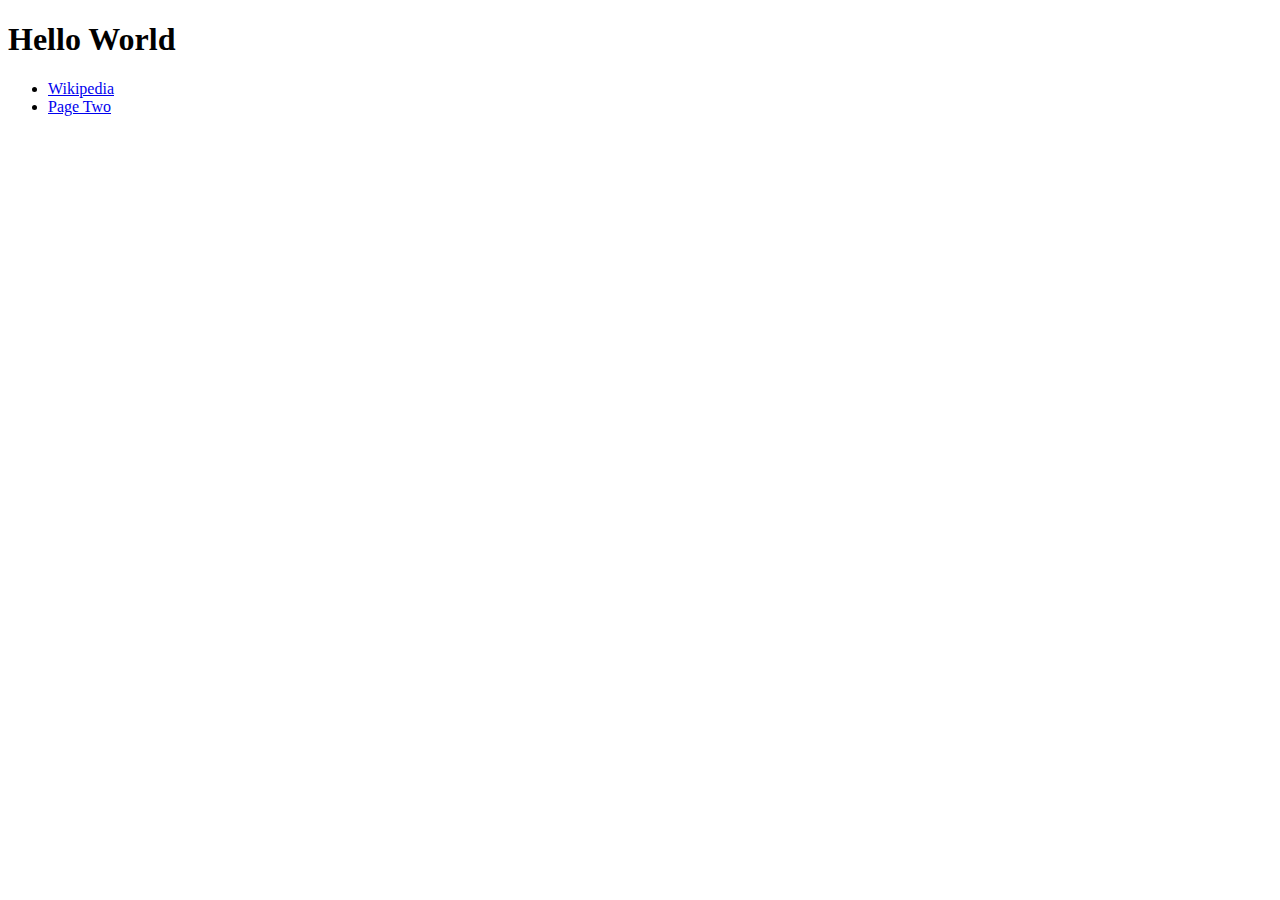
<file: index.html>
<!DOCTYPE html>
<html>
<head>
  <title>My Index Page</title>
  <meta charset="utf-8">
</head>
<body>
  <h1>Hello World</h1>
  <ul>
    <li><a href="https://en.wikipedia.org">Wikipedia</a></li>
    <li><a href="second.html">Page Two</a></li>
  </ul>
</body>
</html>
</file>
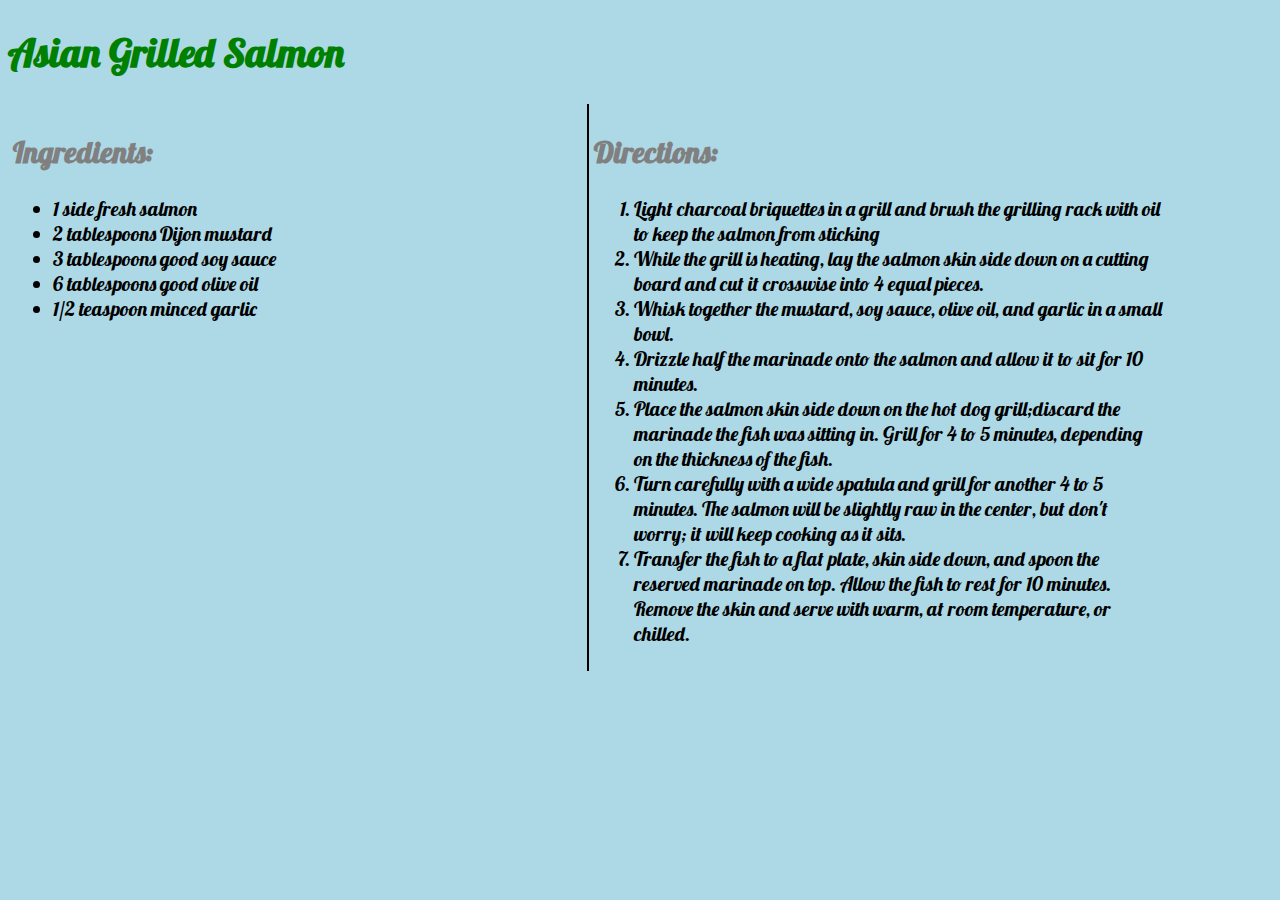
<file: recipe2 copy.html>
<!DOCTYPE html>
<html>
<head>
  <title>Recipes - Asian Grilled Salmon</title>
  <meta charset="utf-8">
  <link rel="stylesheet" href="style.css">
</head>
<body>

<h1>Asian Grilled Salmon</h1>

<div id="Ingredients">
<h2>Ingredients:</h2>
<ul>
  <li>1 side fresh salmon</li>
  <li>2 tablespoons Dijon mustard</li>
  <li>3 tablespoons good soy sauce</li>
  <li>6 tablespoons good olive  oil</li>
  <li>1/2 teaspoon minced garlic</li>
</ul>
</div>

<div id="Directions">
<h2>Directions:</h2>
<ol>
  <li>Light charcoal briquettes in a grill and brush the grilling rack with oil to keep the salmon from sticking</li>
  <li>While the grill is heating, lay the salmon skin side down on a cutting board and cut it crosswise into 4 equal pieces.</li>
  <li>Whisk together the mustard, soy sauce, olive oil, and garlic in a small bowl.</li>
  <li>Drizzle half the marinade onto the salmon and allow it to sit for 10 minutes.</li>
  <li>Place the salmon skin side down on the hot dog grill;discard the marinade the fish was sitting in. Grill for 4 to 5 minutes, depending on the thickness of the fish.</li>
  <li>Turn carefully with a wide spatula and grill for another 4 to 5 minutes. The salmon will be slightly raw in the center, but don't worry; it will keep cooking as it sits.</li>
  <li>Transfer the fish to a flat plate, skin side down, and spoon the reserved marinade on top. Allow the fish to rest for 10 minutes. Remove the skin and serve with warm, at room temperature, or chilled.</li>
</ol>
</div>
</ul>
</body>
</html>
</file>
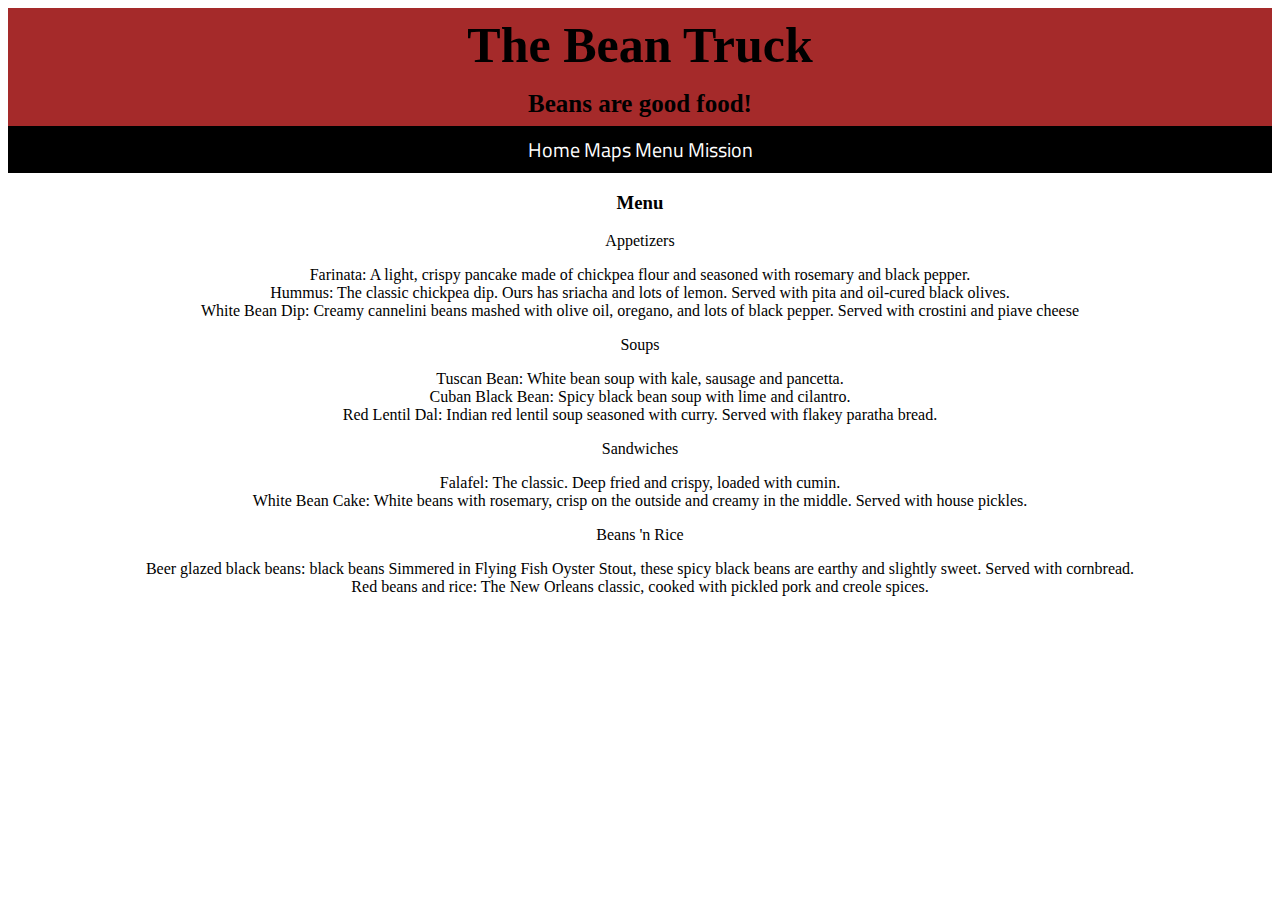
<file: The Bean truck/menu.html>
<!DOCTYPE HTML>
<html>
<head>
  <title>The Bean Truck</title>
  <meta charset="utf-8">
  <link rel="stylesheet" href="style.css">
</head>
<body>
  <h1> The Bean Truck</h1>
  <h2> Beans are good food!</h2>
  <nav>
    <a href="The_Bean_Truck.html">Home</a> <a href="Where_is_the_truck_now.html">Maps</a> <a href="Menu.html">Menu</a> <a href="Mission.html">Mission</a>
  </nav>
<h3>Menu</h3>
  <p>Appetizers</p>
    <li>Farinata: A light, crispy pancake made of chickpea flour and seasoned with rosemary and black pepper.</li>
    <li>Hummus: The classic chickpea dip. Ours has sriacha and lots of lemon. Served with pita and oil-cured black olives.</li>
    <li>White Bean Dip: Creamy cannelini beans mashed with olive oil, oregano, and lots of black pepper. Served with crostini and piave cheese</li>
  <p>Soups</p>
    <li>Tuscan Bean: White bean soup with kale, sausage and pancetta.</li>
    <li>Cuban Black Bean: Spicy black bean soup with lime and cilantro.</li>
    <li>Red Lentil Dal: Indian red lentil soup seasoned with curry. Served with flakey paratha bread.</li>
  <p>Sandwiches</p>
    <li>Falafel: The classic. Deep fried and crispy, loaded with cumin.</li>
    <li>White Bean Cake: White beans with rosemary, crisp on the outside and creamy in the middle. Served with house pickles.</li>
  <p>Beans 'n Rice</p>
    <li>Beer glazed black beans: black beans Simmered in Flying Fish Oyster Stout, these spicy black beans are earthy and slightly sweet. Served with cornbread.</li>
    <li>Red beans and rice: The New Orleans classic, cooked with pickled pork and creole spices.</li>
</file>
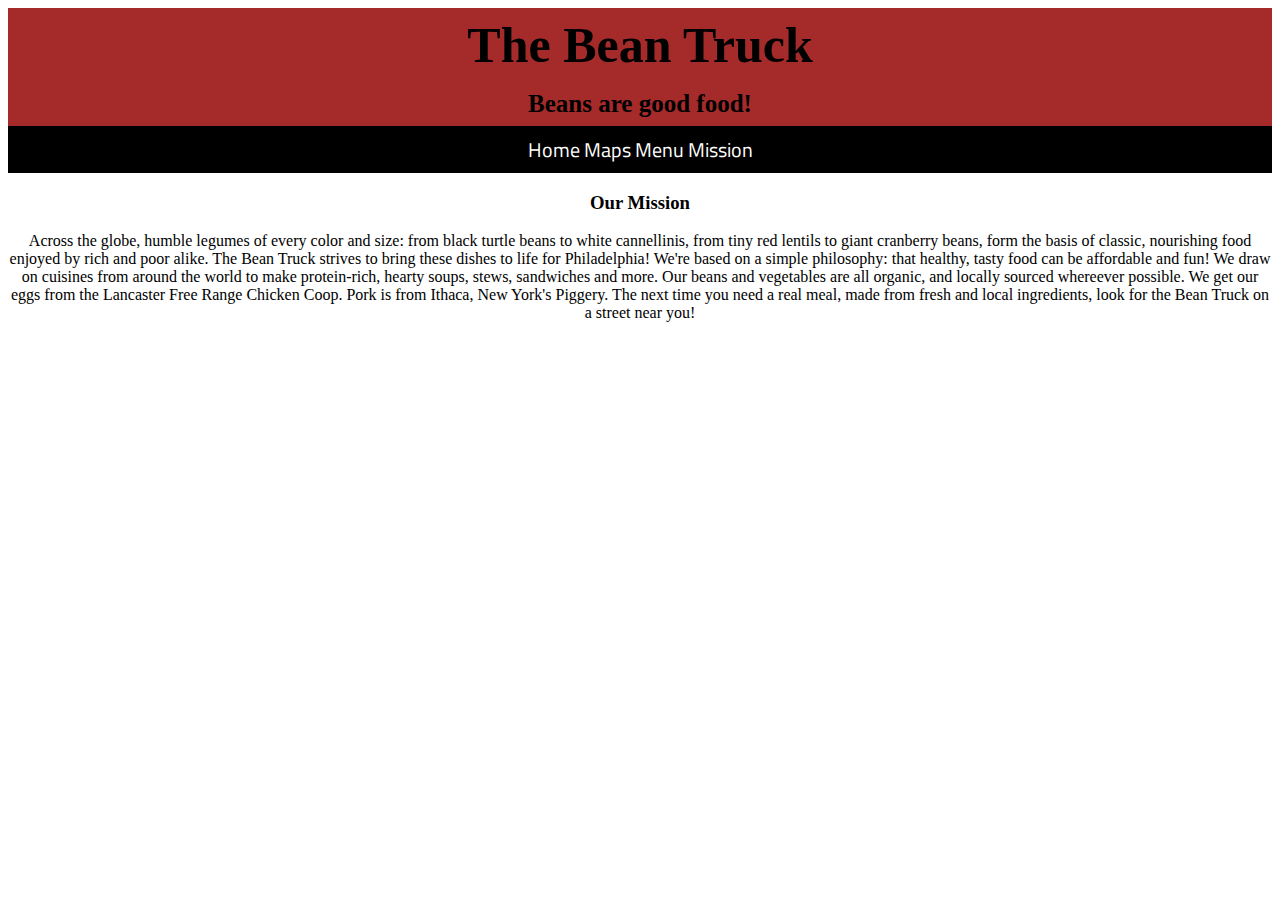
<file: The Bean truck/mission.html>
<!DOCTYPE HTML>
<html>
<head>
  <title>The Bean Truck</title>
  <meta charset="utf-8">
  <link rel="stylesheet" href="style.css">
</head>
<body>
  <h1> The Bean Truck</h1>
  <h2> Beans are good food!</h2>
  <nav>
    <a href="The_Bean_Truck.html">Home</a> <a href="Where_is_the_truck_now.html">Maps</a> <a href="Menu.html">Menu</a> <a href="Mission.html">Mission</a>
  </nav>
<h3> Our Mission</h3>
  <p>Across the globe, humble legumes of every color and size: from black turtle beans to white cannellinis, from tiny red lentils to giant cranberry beans, form the basis of classic, nourishing food enjoyed by rich and poor alike. The Bean Truck strives to bring these dishes to life for Philadelphia! We're based on a simple philosophy: that healthy, tasty food can be affordable and fun! We draw on cuisines from around the world to make protein-rich, hearty soups, stews, sandwiches and more. Our beans and vegetables are all organic, and locally sourced whereever possible. We get our eggs from the Lancaster Free Range Chicken Coop. Pork is from Ithaca, New York's Piggery. The next time you need a real meal, made from fresh and local ingredients, look for the Bean Truck on a street near you!</p>
</file>
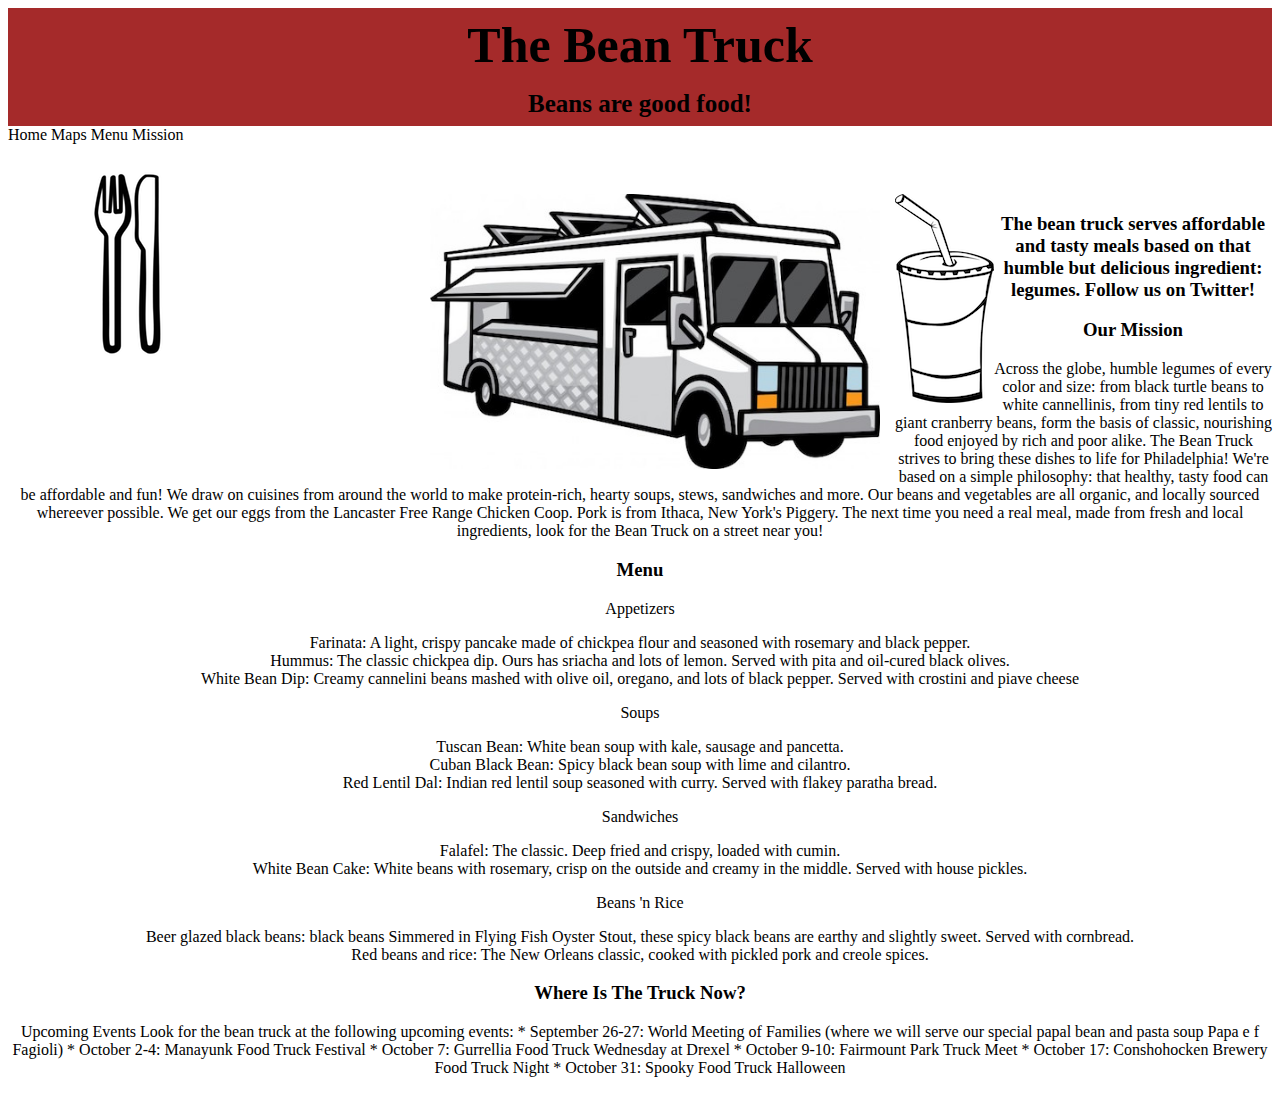
<file: The Bean truck/The Bean Truck.html>
<!DOCTYPE HTML>
<html>
<head>
  <title>The Bean Truck</title>
  <meta charset="utf-8">
  <link rel="stylesheet" href="style.css">
</head>
<body>
  <h1> The Bean Truck</h1>
  <h2> Beans are good food!</h2>
<header> Home           Maps           Menu           Mission</header>
<div class="Image" id="container1">
<img id="fork" src="forkandknife.png" alt="forkandknife">
</div>
<div class="Image" id="mainimage">
<img id="mainimage" src="foodtruck.jpg" alt="foodtruck">
</div>
<div class="Image" id="container2">
</div>
<img id="drink" src="drink.png" alt="drink">
<h3>The bean truck serves affordable and tasty meals based on that humble but delicious ingredient: legumes. Follow us on Twitter!</h3>
  <h3> Our Mission</h3>
    <p>Across the globe, humble legumes of every color and size: from black turtle beans to white cannellinis, from tiny red lentils to giant cranberry beans, form the basis of classic, nourishing food enjoyed by rich and poor alike. The Bean Truck strives to bring these dishes to life for Philadelphia! We're based on a simple philosophy: that healthy, tasty food can be affordable and fun! We draw on cuisines from around the world to make protein-rich, hearty soups, stews, sandwiches and more. Our beans and vegetables are all organic, and locally sourced whereever possible. We get our eggs from the Lancaster Free Range Chicken Coop. Pork is from Ithaca, New York's Piggery. The next time you need a real meal, made from fresh and local ingredients, look for the Bean Truck on a street near you!</p>
  <h3>Menu</h3>
    <p>Appetizers</p>
      <li>Farinata: A light, crispy pancake made of chickpea flour and seasoned with rosemary and black pepper.</li>
      <li>Hummus: The classic chickpea dip. Ours has sriacha and lots of lemon. Served with pita and oil-cured black olives.</li>
      <li>White Bean Dip: Creamy cannelini beans mashed with olive oil, oregano, and lots of black pepper. Served with crostini and piave cheese</li>
    <p>Soups</p>
      <li>Tuscan Bean: White bean soup with kale, sausage and pancetta.</li>
      <li>Cuban Black Bean: Spicy black bean soup with lime and cilantro.</li>
      <li>Red Lentil Dal: Indian red lentil soup seasoned with curry. Served with flakey paratha bread.</li>
    <p>Sandwiches</p>
      <li>Falafel: The classic. Deep fried and crispy, loaded with cumin.</li>
      <li>White Bean Cake: White beans with rosemary, crisp on the outside and creamy in the middle. Served with house pickles.</li>
    <p>Beans 'n Rice</p>
      <li>Beer glazed black beans: black beans Simmered in Flying Fish Oyster Stout, these spicy black beans are earthy and slightly sweet. Served with cornbread.</li>
      <li>Red beans and rice: The New Orleans classic, cooked with pickled pork and creole spices.</li>
   <h3>Where Is The Truck Now?</h3>
      <p> Upcoming Events Look for the bean truck at the following upcoming events: * September 26-27: World Meeting of Families (where we will serve our special papal bean and pasta soup Papa e f Fagioli) * October 2-4: Manayunk Food Truck Festival * October 7: Gurrellia Food Truck Wednesday at Drexel * October 9-10: Fairmount Park Truck Meet * October 17: Conshohocken Brewery Food Truck Night * October 31: Spooky Food Truck Halloween</p>
</file>
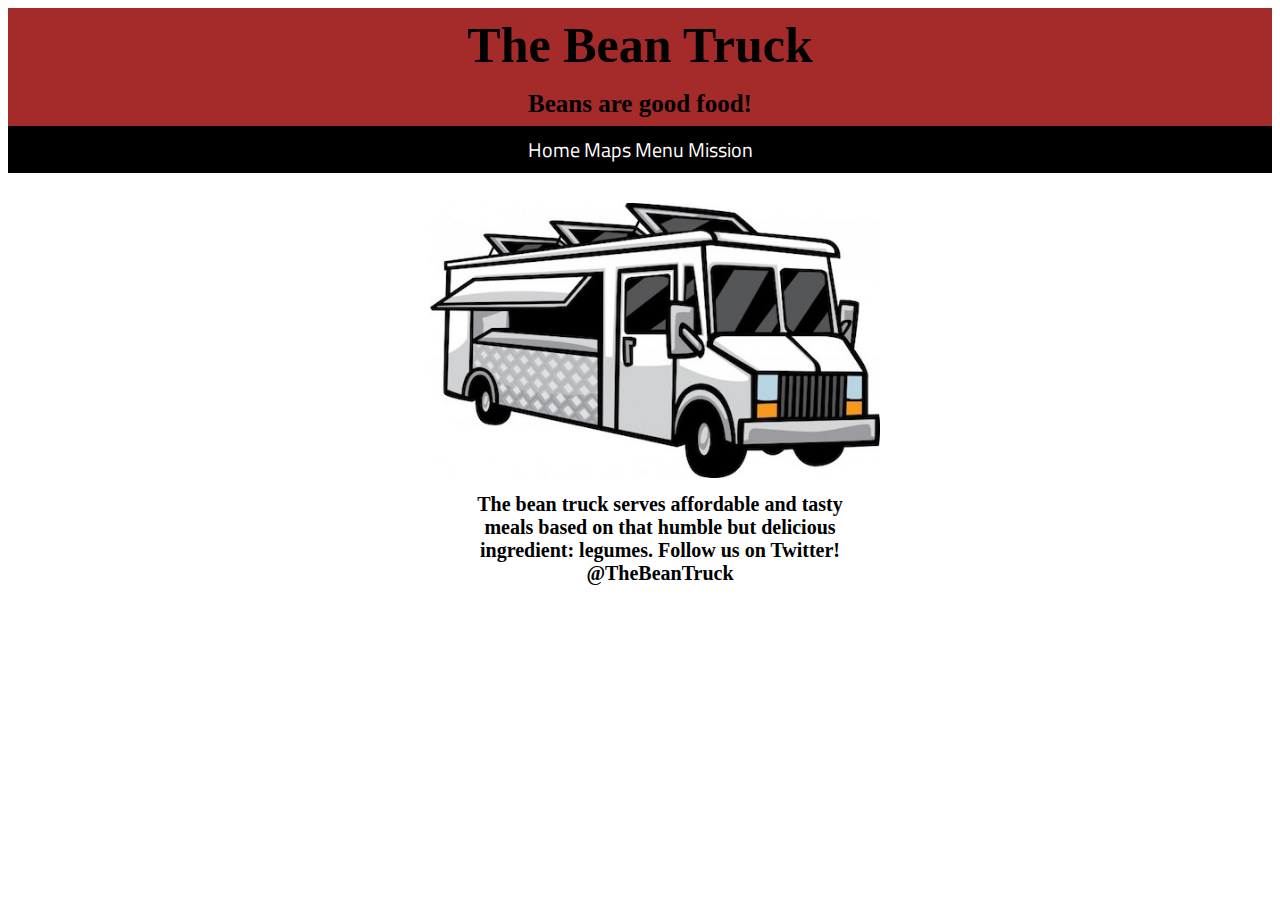
<file: The Bean truck/The_Bean_Truck.html>
<!DOCTYPE HTML>
<html>
<head>
  <title>The Bean Truck</title>
  <meta charset="utf-8">
  <link rel="stylesheet" href="style.css">
</head>
<body>
  <h1> The Bean Truck</h1>
  <h2> Beans are good food!</h2>
    <nav>
      <a href="The_Bean_Truck.html">Home</a> <a href="Where_is_the_truck_now.html">Maps</a> <a href="Menu.html">Menu</a> <a href="Mission.html">Mission</a>
    </nav>
<div class="Image" id="mainimage">
<img id="mainimage" src="foodtruck.jpg" alt="foodtruck">
<ul>The bean truck serves affordable and tasty meals based on that humble but delicious ingredient: legumes.
    Follow us on Twitter! @TheBeanTruck
</ul>
</div>
</file>
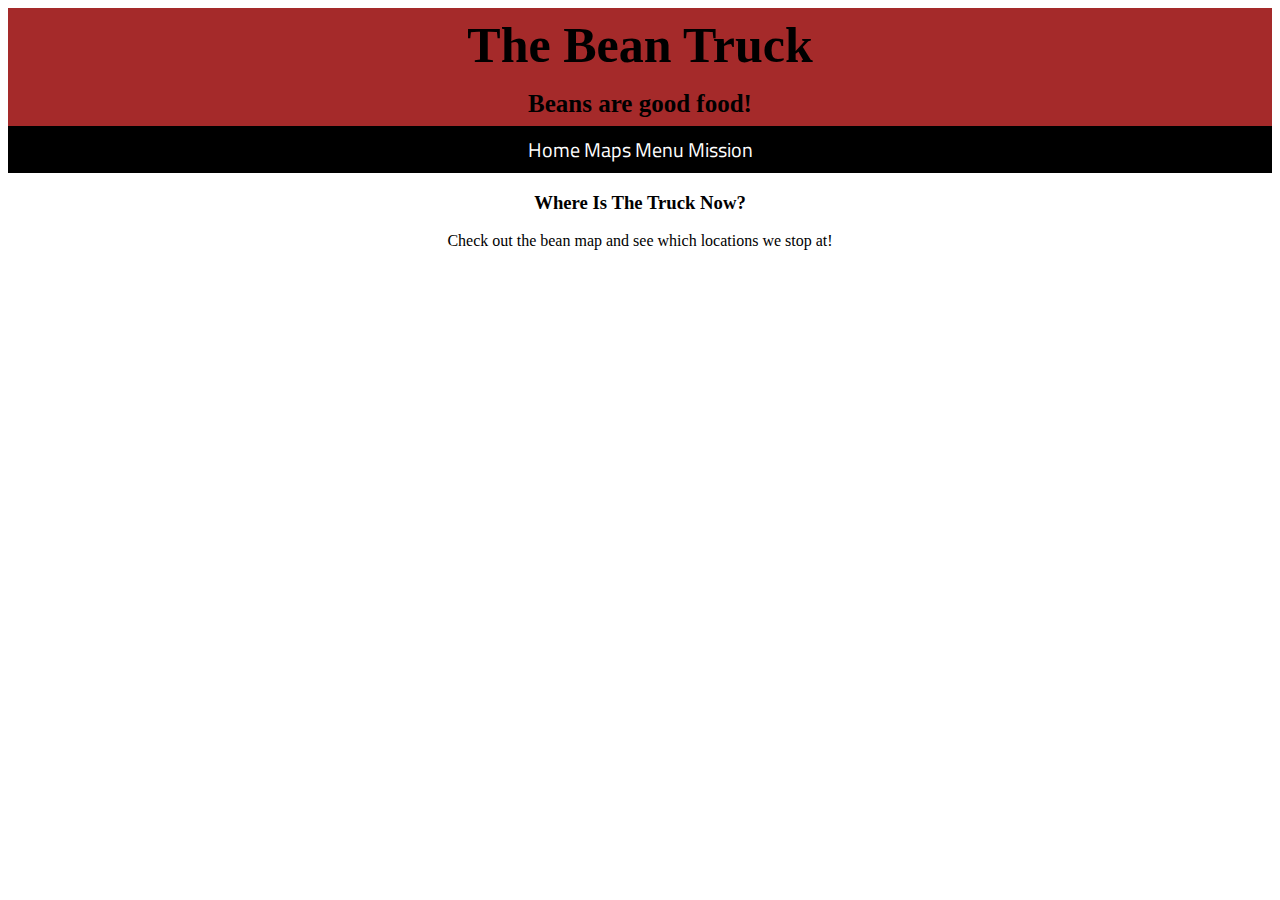
<file: The Bean truck/Where_is_the_truck_now.html>
<!DOCTYPE HTML>
<html>
<head>
  <title>The Bean Truck</title>
  <meta charset="utf-8">
  <link rel="stylesheet" href="style.css">
</head>
<body>
  <h1> The Bean Truck</h1>
  <h2> Beans are good food!</h2>
  <nav>
    <a href="The_Bean_Truck.html">Home</a> <a href="Where_is_the_truck_now.html">Maps</a> <a href="Menu.html">Menu</a> <a href="Mission.html">Mission</a>
  </nav>
<h3>Where Is The Truck Now?</h3>
   <p> Check out the bean map and see which locations we stop at!</p>
   <div class="Map" id="Map">
<iframe src="https://www.google.com/maps/embed?pb=!1m10!1m8!1m3!1d3058.5253153348513!2d-75.16243922442636!3d39.9520063587854!3m2!1i1024!2i768!4f13.1!5e0!3m2!1sen!2sus!4v1460731427854" width="600" height="450" frameborder="0" style="border:0" allowfullscreen></iframe>
</div>
</file>
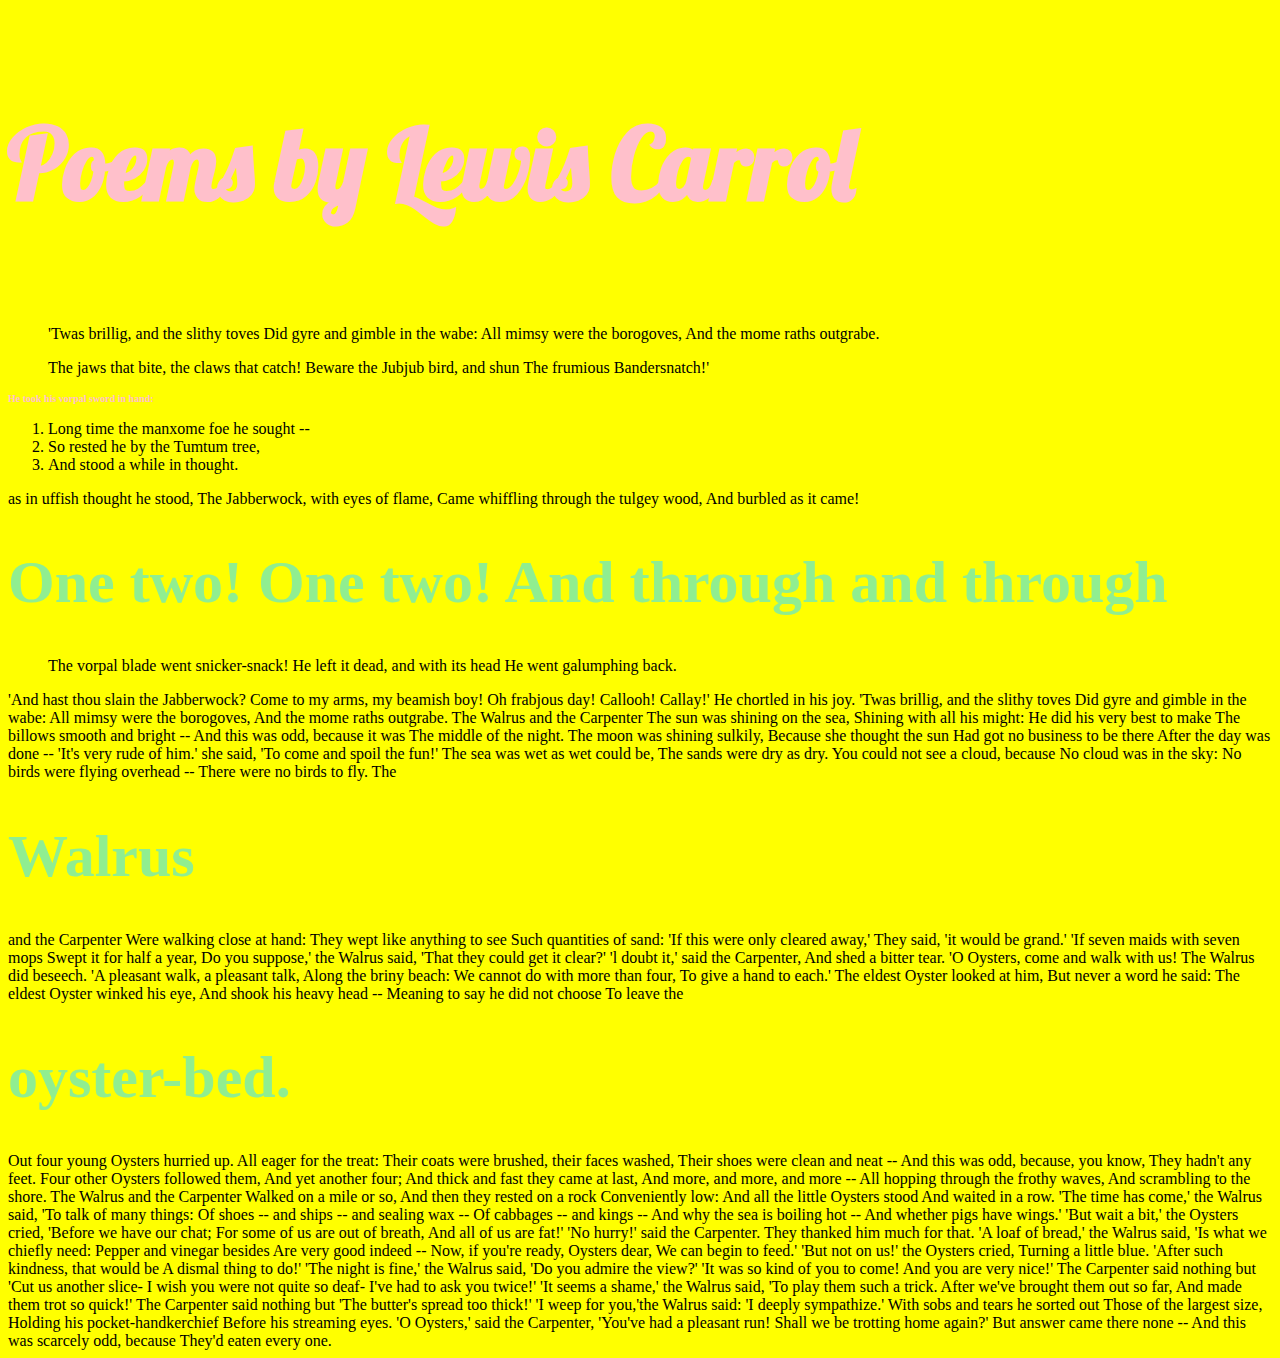
<file: ugly_webpage/ugly.html>
<!DOCTYPE HTML>
<html>
<head>
  <title>Ugly Webpage</title>
  <meta charset="utf-8">
  <link rel="stylesheet" href="style.css">
</head>
<body>

<h3>Poems by Lewis Carrol</h3>

<div id="Jabberwocky">
  <ul>
'Twas brillig, and the slithy toves
Did gyre and gimble in the wabe:
All mimsy were the borogoves,
And the mome raths outgrabe.
</ul>
</div>

<div id="'BewaretheJabberwock,myson!">
  <ol>
The jaws that bite, the claws that catch!
Beware the Jubjub bird, and shun
The frumious Bandersnatch!'
</ol>
</div>

<h2>He took his vorpal sword in hand:</h2>
<ol>
<li>Long time the manxome foe he sought --</li>
<li>So rested he by the Tumtum tree,</li>
<li>And stood a while in thought.</li>
</ol>

as in uffish thought he stood,
The Jabberwock, with eyes of flame,
Came whiffling through the tulgey wood,
And burbled as it came!

<h1>One two! One two! And through and through</h1>
<ul>
The vorpal blade went snicker-snack!
He left it dead, and with its head
He went galumphing back.
</ul>

'And hast thou slain the Jabberwock?
Come to my arms, my beamish boy!
Oh frabjous day! Callooh! Callay!'
He chortled in his joy.

'Twas brillig, and the slithy toves
Did gyre and gimble in the wabe:
All mimsy were the borogoves,
And the mome raths outgrabe.

The Walrus and the Carpenter
The sun was shining on the sea,
Shining with all his might:
He did his very best to make
The billows smooth and bright --
And this was odd, because it was
The middle of the night.

The moon was shining sulkily,
Because she thought the sun
Had got no business to be there
After the day was done --
'It's very rude of him.' she said,
'To come and spoil the fun!'

The sea was wet as wet could be,
The sands were dry as dry.
You could not see a cloud, because
No cloud was in the sky:
No birds were flying overhead --
There were no birds to fly.

The <h1>Walrus</h1>and the Carpenter
Were walking close at hand:
They wept like anything to see
Such quantities of sand:
'If this were only cleared away,'
They said, 'it would be grand.'

'If seven maids with seven mops
Swept it for half a year,
Do you suppose,' the Walrus said,
'That they could get it clear?'
'l doubt it,' said the Carpenter,
And shed a bitter tear.

'O Oysters, come and walk with us!
The Walrus did beseech.
'A pleasant walk, a pleasant talk,
Along the briny beach:
We cannot do with more than four,
To give a hand to each.'

The eldest Oyster looked at him,
But never a word he said:
The eldest Oyster winked his eye,
And shook his heavy head --
Meaning to say he did not choose
To leave the <h1>oyster-bed.</h1>

Out four young Oysters hurried up.
All eager for the treat:
Their coats were brushed, their faces washed,
Their shoes were clean and neat --
And this was odd, because, you know,
They hadn't any feet.

Four other Oysters followed them,
And yet another four;
And thick and fast they came at last,
And more, and more, and more --
All hopping through the frothy waves,
And scrambling to the shore.

The Walrus and the Carpenter
Walked on a mile or so,
And then they rested on a rock
Conveniently low:
And all the little Oysters stood
And waited in a row.

'The time has come,' the Walrus said,
'To talk of many things:
Of shoes -- and ships -- and sealing wax --
Of cabbages -- and kings --
And why the sea is boiling hot --
And whether pigs have wings.'

'But wait a bit,' the Oysters cried,
'Before we have our chat;
For some of us are out of breath,
And all of us are fat!'
'No hurry!' said the Carpenter.
They thanked him much for that.

'A loaf of bread,' the Walrus said,
'Is what we chiefly need:
Pepper and vinegar besides
Are very good indeed --
Now, if you're ready, Oysters dear,
We can begin to feed.'

'But not on us!' the Oysters cried,
Turning a little blue.
'After such kindness, that would be
A dismal thing to do!'
'The night is fine,' the Walrus said,
'Do you admire the view?'

'It was so kind of you to come!
And you are very nice!'
The Carpenter said nothing but
'Cut us another slice-
I wish you were not quite so deaf-
I've had to ask you twice!'

'It seems a shame,' the Walrus said,
'To play them such a trick.
After we've brought them out so far,
And made them trot so quick!'
The Carpenter said nothing but
'The butter's spread too thick!'

'I weep for you,'the Walrus said:
'I deeply sympathize.'
With sobs and tears he sorted out
Those of the largest size,
Holding his pocket-handkerchief
Before his streaming eyes.

'O Oysters,' said the Carpenter,
'You've had a pleasant run!
Shall we be trotting home again?'
But answer came there none --
And this was scarcely odd, because
They'd eaten every one.
</div>
</body>
</html>
</file>
<file: style.css>
@import url(https://fonts.googleapis.com/css?family=Lobster);
body {background-color:lightblue;}
h1 {color:green;}
h2 {color:grey;}
h3 {color:grey;}
#para1{
  font-weight: 100;
  font-family: "Lobster";
}

#para2 {
  font-weight: 100;
  font-family: "Lobster";
}

#para3 {
  font-weight: 100;
  font-family: "Lobster";
}

#para4 {
  font-weight: 100;
  font-family: "Lobster";
}

h1 {
  font-family:"Lobster"
  font-size: 60px;
}

h2 {
  font-family: "Lobster";
}

h3 {
  font-family: "Lobster"
}

body {
  font-family: "Lobster" ,sans-serif;
  font-size: 20px;
}

#Ingredients {
  float: left;
  width: 45%;
  padding:5px
}

#Directions {
  float: left;
  width: 45%;
  padding: 5px;
  border-left: solid 2px black;
}
</file>
<file: The Bean truck/style.css>
@import url(https://fonts.googleapis.com/css?family=Titillium+Web);

h1 {
  text-align: center;
  background-color: brown;
  font-family: 'Indie Flower', cursive;
  font-size: 50px;
  margin: 0px;
  padding: 8px;
}

h2 {
  text-align: center;
  background-color: brown;
  font-family: 'Indie Flower', cursive;
  margin: 0px;
  font-size: 25px;
  padding: 8px;
}

nav {
  text-align: center;
  background-color: black;
  color: white;
  font-family: 'Titillium Web', sans-serif;
  font-size: 20px;
  padding: 8px;
}

a:link {
  text-decoration: none;
  color: white;
}

a:visited {
  color: white;
}


#mainimage {
  display: block;
  margin-left: auto;
  margin-right: auto;
  width: 450px;
  padding: 15px;
}

#container1 {
  margin-left: auto;
  padding: 10px;

}

#drink {
  padding 40px;
}

#container2 {
  margin-right: auto;
}

img {
  float: left;
}

h3 {
  text-align: center;
}

p {
  text-align: center;

}

li {
  text-align: center;
}

#Map {
  text-align: center;
}

#mimages {
  float: right;
}

ul {
  text-align: center;
  font-size: 20px;
  font-weight: bold;
}
</file>
<file: ugly_webpage/style.css>
@import url(https://fonts.googleapis.com/css?family=Lobster);

body {
  background-color: yellow;
}

h1 {
  font-size: 60px;
  color: lightgreen;

}

h2 {
  font-size: 10px;
  color: pink;

}

h3 {
  font-size: 100px;
  color: pink;
  border-left: : solid 2px black;
  width: auto;
  padding: 5px
  float: right;
  font-family: "Lobster";

}
</file>
